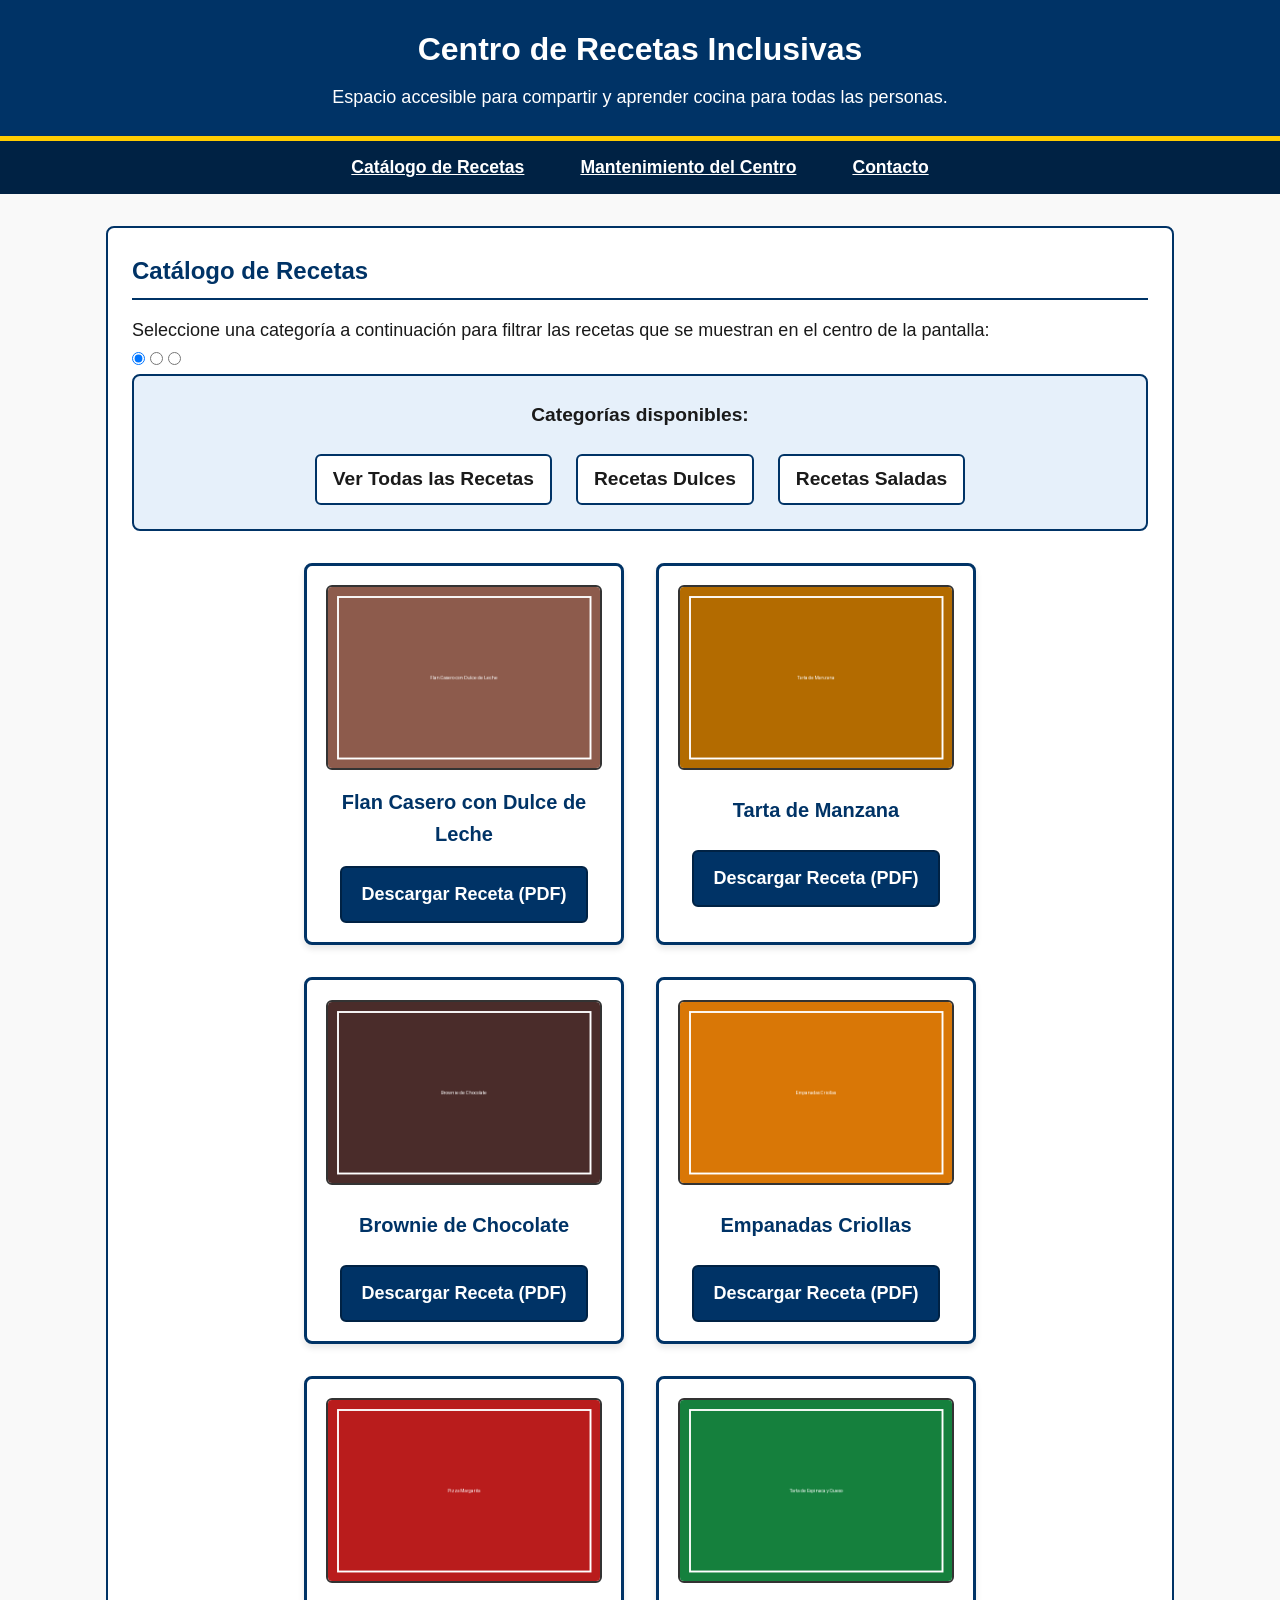
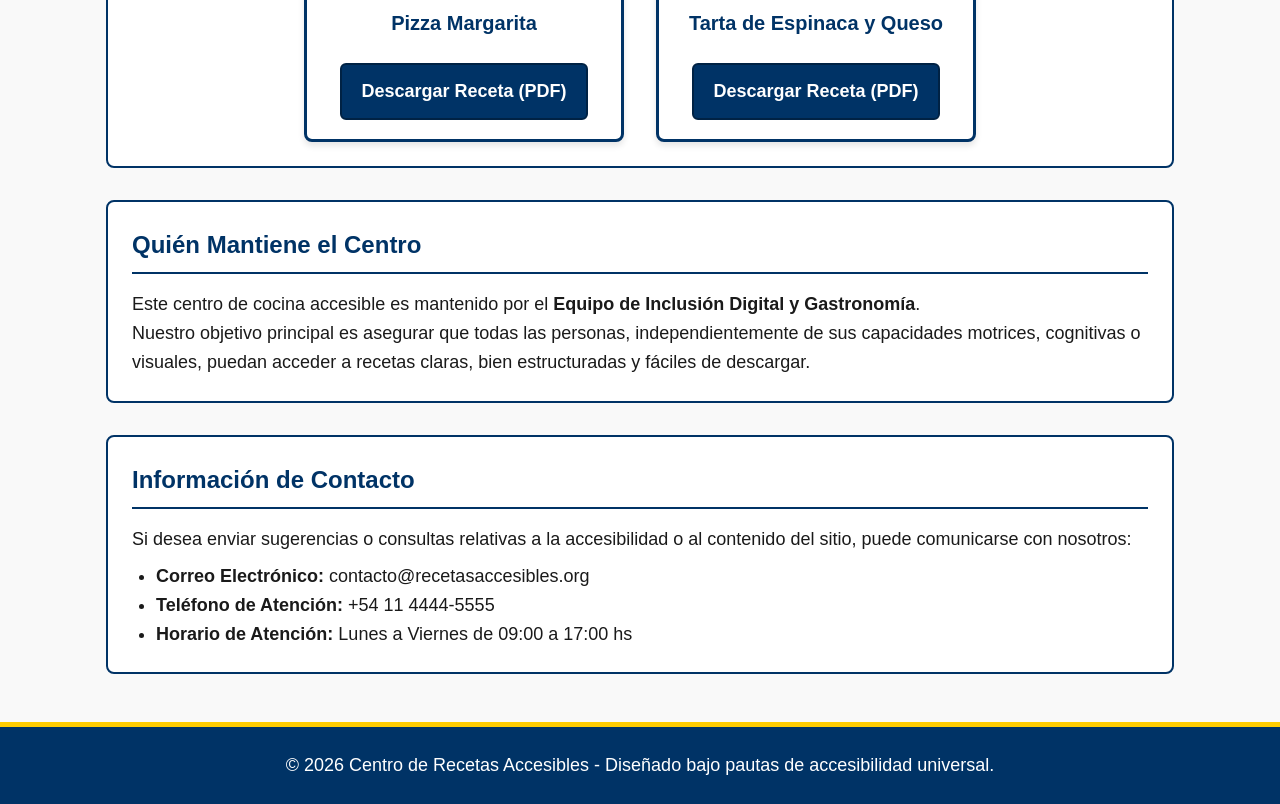
<file: index.html>
<!DOCTYPE html>
<html lang="es">
<head>
    <meta charset="UTF-8">
    <meta name="viewport" content="width=device-width, initial-scale=1.0">
    <title>Centro Accesible de Recetas de Cocina</title>
    <link rel="stylesheet" href="estilosIA.css">
</head>
<body>

    <!-- Encabezado Principal -->
    <header class="header-main" role="banner">
        <h1>Centro de Recetas Inclusivas</h1>
        <p>Espacio accesible para compartir y aprender cocina para todas las personas.</p>
    </header>

    <!-- Barra de Navegación con enlaces internos -->
    <nav class="nav-bar" aria-label="Navegación principal">
        <ul class="nav-list">
            <li><a href="#catalogo" class="nav-link">Catálogo de Recetas</a></li>
            <li><a href="#mantenimiento" class="nav-link">Mantenimiento del Centro</a></li>
            <li><a href="#contacto" class="nav-link">Contacto</a></li>
        </ul>
    </nav>

    <!-- Contenido Principal -->
    <main class="main-container" id="contenido-principal">

        <!-- Sección Catálogo con interacción estática Pure CSS -->
        <section id="catalogo" class="section-block">
            <h2 class="section-title">Catálogo de Recetas</h2>
            
            <p>Seleccione una categoría a continuación para filtrar las recetas que se muestran en el centro de la pantalla:</p>

            <!-- Inputs de radio para control estático en CSS -->
            <input type="radio" id="cat-todas" name="categoria" class="visually-hidden" checked>
            <input type="radio" id="cat-dulces" name="categoria" class="visually-hidden">
            <input type="radio" id="cat-saladas" name="categoria" class="visually-hidden">

            <!-- Panel Visually Controllable por Teclado/Mouse -->
            <div class="filter-container" aria-label="Selección de categoría de recetas">
                <fieldset style="border:none;">
                    <legend style="font-weight:bold; font-size: 1.2rem; margin-bottom: 0.5rem;">Categorías disponibles:</legend>
                    <div class="filter-group">
                        <label for="cat-todas" class="radio-label">
                            Ver Todas las Recetas
                        </label>
                        <label for="cat-dulces" class="radio-label">
                            Recetas Dulces
                        </label>
                        <label for="cat-saladas" class="radio-label">
                            Recetas Saladas
                        </label>
                    </div>
                </fieldset>
            </div>

            <!-- Grilla centrada de Recetas -->
            <div class="recipes-grid">

                <!-- RECETA 1 (Dulce) -->
                <article class="recipe-card dulce">
                    <img src="imagenes/receta1.png" alt="Fotografía del Flan Casero con Dulce de Leche servido en un plato" class="recipe-image">
                    <h3 class="recipe-name">Flan Casero con Dulce de Leche</h3>
                    <a href="recetarios/receta1.pdf" class="btn-download" download="receta1.pdf" aria-label="Descargar receta completa de Flan Casero en formato PDF">
                        Descargar Receta (PDF)
                    </a>
                </article>

                <!-- RECETA 2 (Dulce) -->
                <article class="recipe-card dulce">
                    <img src="imagenes/receta2.png" alt="Fotografía de la Tarta de Manzana dorada al horno" class="recipe-image">
                    <h3 class="recipe-name">Tarta de Manzana</h3>
                    <a href="recetarios/receta2.pdf" class="btn-download" download="receta2.pdf" aria-label="Descargar receta completa de Tarta de Manzana en formato PDF">
                        Descargar Receta (PDF)
                    </a>
                </article>

                <!-- RECETA 3 (Dulce) -->
                <article class="recipe-card dulce">
                    <img src="imagenes/receta3.png" alt="Fotografía de porciones de Brownie de Chocolate con nueces" class="recipe-image">
                    <h3 class="recipe-name">Brownie de Chocolate</h3>
                    <a href="recetarios/receta3.pdf" class="btn-download" download="receta3.pdf" aria-label="Descargar receta completa de Brownie de Chocolate en formato PDF">
                        Descargar Receta (PDF)
                    </a>
                </article>

                <!-- RECETA 4 (Salada) -->
                <article class="recipe-card salada">
                    <img src="imagenes/receta4.png" alt="Fotografía de Empanadas Criollas horneadas" class="recipe-image">
                    <h3 class="recipe-name">Empanadas Criollas</h3>
                    <a href="recetarios/receta4.pdf" class="btn-download" download="receta4.pdf" aria-label="Descargar receta completa de Empanadas Criollas en formato PDF">
                        Descargar Receta (PDF)
                    </a>
                </article>

                <!-- RECETA 5 (Salada) -->
                <article class="recipe-card salada">
                    <img src="imagenes/receta5.png" alt="Fotografía de Pizza Margarita con queso y albahaca" class="recipe-image">
                    <h3 class="recipe-name">Pizza Margarita</h3>
                    <a href="recetarios/receta5.pdf" class="btn-download" download="receta5.pdf" aria-label="Descargar receta completa de Pizza Margarita en formato PDF">
                        Descargar Receta (PDF)
                    </a>
                </article>

                <!-- RECETA 6 (Salada) -->
                <article class="recipe-card salada">
                    <img src="imagenes/receta6.png" alt="Fotografía de Tarta de Espinaca y Queso cortada en porción" class="recipe-image">
                    <h3 class="recipe-name">Tarta de Espinaca y Queso</h3>
                    <a href="recetarios/receta6.pdf" class="btn-download" download="receta6.pdf" aria-label="Descargar receta completa de Tarta de Espinaca en formato PDF">
                        Descargar Receta (PDF)
                    </a>
                </article>

            </div>
        </section>

        <!-- Sección Información de Mantenimiento -->
        <section id="mantenimiento" class="section-block">
            <h2 class="section-title">Quién Mantiene el Centro</h2>
            <p>Este centro de cocina accesible es mantenido por el <strong>Equipo de Inclusión Digital y Gastronomía</strong>.</p>
            <p>Nuestro objetivo principal es asegurar que todas las personas, independientemente de sus capacidades motrices, cognitivas o visuales, puedan acceder a recetas claras, bien estructuradas y fáciles de descargar.</p>
        </section>

        <!-- Sección Información de Contacto -->
        <section id="contacto" class="section-block">
            <h2 class="section-title">Información de Contacto</h2>
            <p>Si desea enviar sugerencias o consultas relativas a la accesibilidad o al contenido del sitio, puede comunicarse con nosotros:</p>
            <ul style="margin-top: 0.5rem; margin-left: 1.5rem;">
                <li><strong>Correo Electrónico:</strong> contacto@recetasaccesibles.org</li>
                <li><strong>Teléfono de Atención:</strong> +54 11 4444-5555</li>
                <li><strong>Horario de Atención:</strong> Lunes a Viernes de 09:00 a 17:00 hs</li>
            </ul>
        </section>

    </main>

    <!-- Pie de Página -->
    <footer class="footer-main">
        <p>&copy; 2026 Centro de Recetas Accesibles - Diseñado bajo pautas de accesibilidad universal.</p>
    </footer>

</body>
</html>
</file>
<file: estilosIA.css>
/* 
   estilosIA.css
   Diseño Accesible y Responsivo para Centro de Recetas
   Paleta accesible: Azul Marino Oscuro (#003366), Amarillo Cálido (#FFCC00), Fondo (#F9F9F9), Texto (#1A1A1A)
*/

/* Reset e Identificación Global */
* {
    box-sizing: border-box;
    margin: 0;
    padding: 0;
}

body {
    font-family: Arial, Helvetica, sans-serif;
    line-height: 1.6;
    background-color: #f9f9f9;
    color: #1a1a1a;
    font-size: 18px; /* Tamaño accesible para fácil lectura */
}

/* Indicadores de Foco para Discapacidades Motrices / Navegación por Teclado */
a:focus, button:focus, input:focus, select:focus, summary:focus {
    outline: 4px solid #ffcc00 !important;
    outline-offset: 3px !important;
}

/* Encabezado Principal */
.header-main {
    background-color: #003366;
    color: #ffffff;
    padding: 1.5rem 1rem;
    text-align: center;
    border-bottom: 5px solid #ffcc00;
}

.header-main h1 {
    font-size: 2rem;
    margin-bottom: 0.5rem;
}

/* Barra de Navegación */
.nav-bar {
    background-color: #002244;
    padding: 0.75rem;
}

.nav-list {
    list-style: none;
    display: flex;
    justify-content: center;
    flex-wrap: wrap;
    gap: 1.5rem;
}

.nav-link {
    color: #ffffff;
    text-decoration: underline;
    font-weight: bold;
    font-size: 1.1rem;
    padding: 0.5rem 1rem;
    border-radius: 4px;
}

.nav-link:hover {
    background-color: #ffcc00;
    color: #002244;
    text-decoration: none;
}

/* Contenido Principal */
.main-container {
    max-width: 1100px;
    margin: 2rem auto;
    padding: 0 1rem;
}

.section-block {
    background-color: #ffffff;
    border: 2px solid #003366;
    border-radius: 8px;
    padding: 1.5rem;
    margin-bottom: 2rem;
}

.section-title {
    color: #003366;
    font-size: 1.5rem;
    margin-bottom: 1rem;
    border-bottom: 2px solid #003366;
    padding-bottom: 0.5rem;
}

/* Controles de Filtrado Estático */
.filter-container {
    background-color: #e6f0fa;
    border: 2px solid #003366;
    border-radius: 8px;
    padding: 1.5rem;
    margin-bottom: 2rem;
    text-align: center;
}

.filter-group {
    margin-top: 1rem;
    display: flex;
    justify-content: center;
    gap: 1.5rem;
    flex-wrap: wrap;
}

.radio-label {
    font-weight: bold;
    font-size: 1.2rem;
    cursor: pointer;
    padding: 0.5rem 1rem;
    background-color: #ffffff;
    border: 2px solid #003366;
    border-radius: 6px;
    display: flex;
    align-items: center;
    gap: 0.5rem;
}

.radio-label input[type="radio"] {
    width: 20px;
    height: 20px;
    accent-color: #003366;
}

/* Cuadrícula de Recetas */
.recipes-grid {
    display: flex;
    flex-wrap: wrap;
    gap: 2rem;
    justify-content: center;
}

/* Tarjeta de Receta Encuadrada */
.recipe-card {
    background-color: #ffffff;
    border: 3px solid #003366; /* Borde específico solicitado */
    border-radius: 8px;
    padding: 1.2rem; /* Relleno armónico */
    width: 100%;
    max-width: 320px;
    display: flex;
    flex-direction: column;
    align-items: center;
    text-align: center;
    box-shadow: 0 4px 6px rgba(0,0,0,0.1);
}

.recipe-image {
    width: 100%;
    height: auto;
    max-height: 200px;
    object-fit: cover;
    border: 2px solid #333333;
    border-radius: 6px;
    margin-bottom: 1rem;
}

.recipe-name {
    font-size: 1.25rem;
    color: #003366;
    margin-bottom: 1rem;
    min-height: 3rem;
    display: flex;
    align-items: center;
}

.btn-download {
    display: inline-block;
    background-color: #003366;
    color: #ffffff;
    font-weight: bold;
    padding: 0.75rem 1.2rem;
    text-decoration: none;
    border-radius: 6px;
    border: 2px solid #002244;
    transition: background-color 0.2s;
}

.btn-download:hover {
    background-color: #ffcc00;
    color: #002244;
}

/* Lógica Estática CSS de Selección/Filtrado usando :checked e ~ */
#cat-todas:checked ~ .recipes-grid .recipe-card {
    display: flex;
}

#cat-dulces:checked ~ .recipes-grid .recipe-card {
    display: none;
}
#cat-dulces:checked ~ .recipes-grid .recipe-card.dulce {
    display: flex;
}

#cat-saladas:checked ~ .recipes-grid .recipe-card {
    display: none;
}
#cat-saladas:checked ~ .recipes-grid .recipe-card.salada {
    display: flex;
}

/* Pie de Página */
.footer-main {
    background-color: #003366;
    color: #ffffff;
    text-align: center;
    padding: 1.5rem 1rem;
    margin-top: 3rem;
    border-top: 5px solid #ffcc00;
}

/* Adaptabilidad Responsiva */
@media (max-width: 768px) {
    .nav-list {
        flex-direction: column;
        align-items: center;
        gap: 0.5rem;
    }
    
    .filter-group {
        flex-direction: column;
        align-items: stretch;
    }
    
    .recipe-card {
        max-width: 100%;
    }
}
</file>
